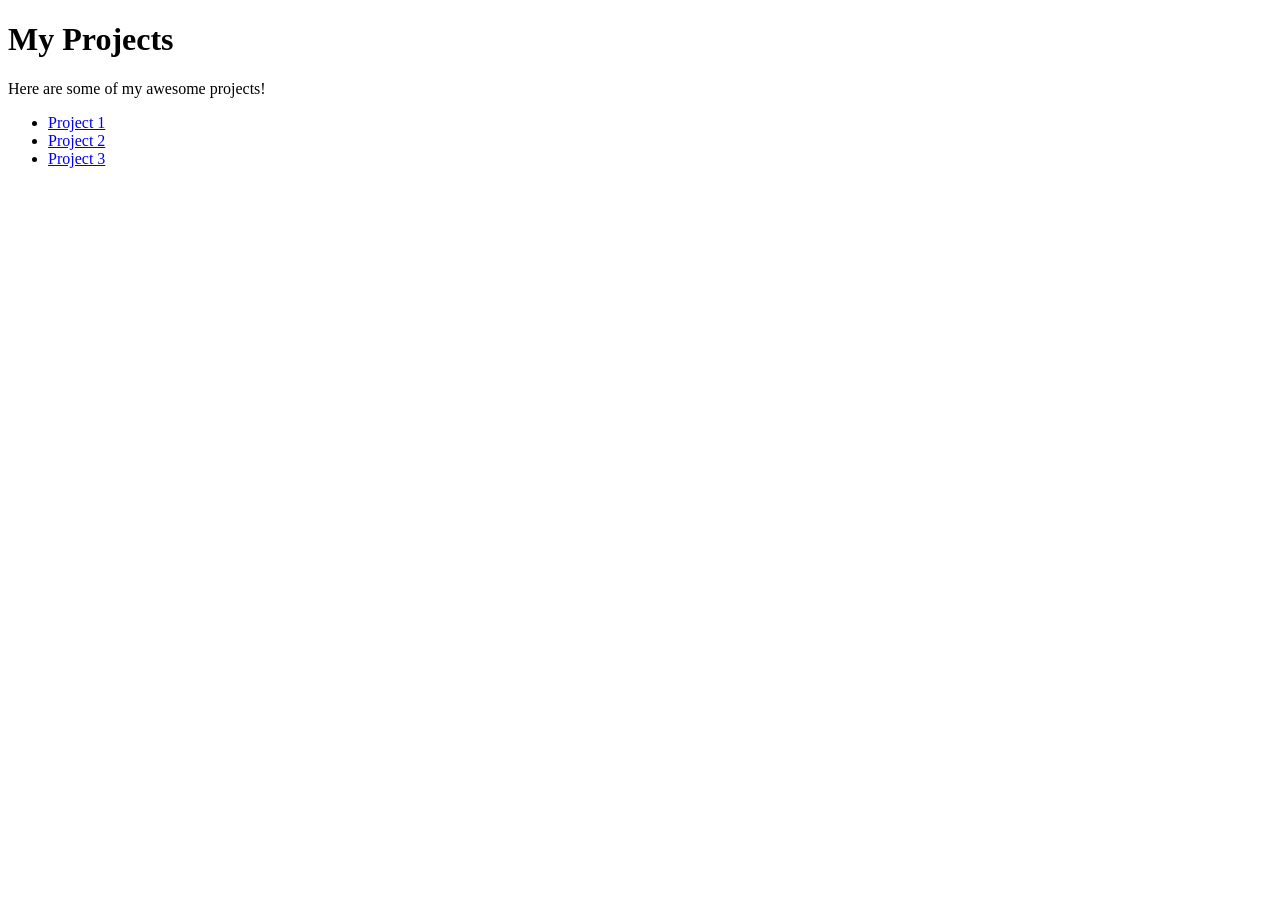
<file: Projects.html>
<!DOCTYPE html>

<html>
    <head>
        <title>My Projects| Jude White</title> 
    </head>
    <body>
        <h1>My Projects</h1>
        <p>Here are some of my awesome projects!</p>
        <ul>
            <li><a href="project1.html">Project 1</a></li>
            <li><a href="project2.html">Project 2</a></li>
            <li><a href="project3.html">Project 3</a></li>
        </ul>
</html>
</file>
